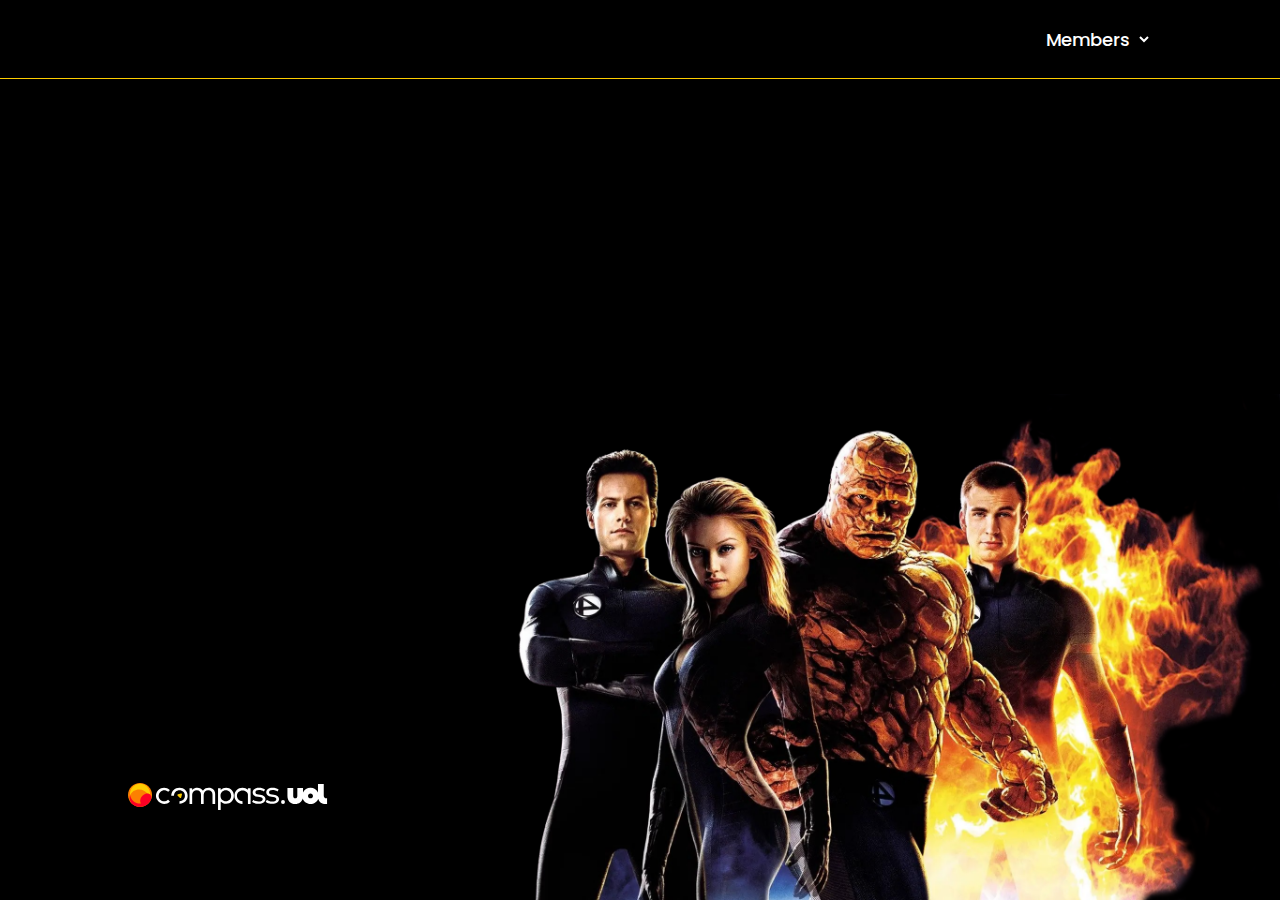
<file: index.html>
<!DOCTYPE html>
<html lang="pt-Br">
  <head>
    <meta charset="UTF-8">
    <meta name="viewport" content="width=device-width, initial-scale=1.0">
    <title>Squad 6 | Portfolio</title>
    <link rel="icon" href="assets/favicon.ico" type="image/x-icon">
    <link href='https://unpkg.com/boxicons@2.1.4/css/boxicons.min.css'
      rel='stylesheet'>
    <link rel="stylesheet" href="style.css">
  </head>
  <body>
    <header class="header">
      <a href class="logo">Squad 6 <strong>|</strong> Portfolio<strong>.</strong></a>
      <nav class="navbar">
        <select name="members" id="members">
          <option value="members">Members</option>
          <option value="davi">Davi</option>
          <option value="felipe">Felipe</option>
          <option value="fernanda">Fernanda</option>
          <option value="luan">Luan</option>
        </select>
        <div class="menu-button-container">
          <img id="menu" src="assets/menu.png" alt="Icone de menu">
        </div>
        <div class="menu-mobile">
          <img class="close-menu" src="assets/close.png"
            alt="Botão de X para fechar">
          <a href="davi/index.html" class="button-menu">Davi</a>
          <a href="felipe/index.html" class="button-menu">Felipe</a>
          <a href="fernanda/index.html" class="button-menu">Fernanda</a>
          <a href="luan/index.html" class="button-menu">Luan</a>
        </div>
      </nav>
    </header>

    <section class="home">

      <div class="home-content">
        <h1>Hi, we are the</h1>
        <h1><strong>not</strong> fantastic four!</h1>
        <p>We are part of Hybrid Mobile Journey (React Native) - AWS
          Cloud Context, powered by Compass.UOL!
          Here you can follow our entire journey within
          the scholarship program.
        </p>

        <a href="#" class="btn">Our Projects</a>
      </div>

      <img id="cover" src="assets/squad.png" alt>

      <img id="logo" src="assets/compass.svg" alt>
    </section>
    <script src="script-main.js"></script>
  </body>
</html>
</file>
<file: style.css>
@import url("https://fonts.googleapis.com/css?family=Poppins:400,500,600,700&display=swap");

* {
  margin: 0;
  padding: 0;
  box-sizing: border-box;
  font-family: "Poppins", sans-serif;
}

body {
  background: #000000;
  color: #fff;
}

.header {
  position: flex;
  top: 0;
  left: 0;
  width: 100%;
  padding: 20px 10%;
  background: #000000;
  display: flex;
  justify-content: space-between;
  align-items: center;
  z-index: 100;
  border-bottom: 1px solid #fece00;
  position: fixed;
}

.logo {
  font-size: 25px;
  color: #fff;
  text-decoration: none;
  font-weight: 600;
  cursor: default;
  opacity: 0;
  animation: slideRight 1s ease forwards;
}

.logo > strong {
  color: #fece00;
}

.navbar a {
  display: inline-block;
  font-size: 18px;
  font-weight: 500;
  color: #fff;
  text-decoration: none;
  margin-left: 35px;
  transition: 0.3s;
  opacity: 0;
  animation: slideTop 0.5s ease forwards;
  animation-delay: calc(0.2s * var(--i));
}

#members {
  font-size: 18px;
  font-weight: 500;
  width: 110px;
  background-color: #000000;
  color: #fff;
  border: none;
}

#members:hover,
#members:focus {
  color: #fece00;
  outline: none;
}

#members option {
  background-color: #000000;
}

#members option:first-child {
  display: none;
}

#members option::selection {
  background-color: yellow;
  color: black;
}

.navbar a:hover {
  color: #fece00;
}

.home {
  position: relative;
  width: 100%;
  height: 100vh;
  display: flex;
  justify-content: space-between;
  align-items: center;
  padding: 70px 10%;
}

.home-content {
  width: 600px;
}

.home-content h1 {
  font-size: 56px;
  font-weight: 700;
  margin: -3px 0;
  opacity: 0;
  animation: slideRight 1s ease forwards;
  animation-delay: 1s;
}

.home-content h1 strong {
  color: #fece00;
}

.home-content p {
  font-size: 16px;
  opacity: 0;
  animation: slideLeft 1s ease forwards;
  animation-delay: 1s;
  text-align: left;
}

#cover {
  max-width: 1200px;
  position: absolute;
  bottom: 0;
  right: 0;
  z-index: -100;
}

#logo {
  position: absolute;
  bottom: 10%;
  left: 10%;
  width: 200px;
  background: transparent;
  z-index: 100;
}

.btn {
  display: inline-block;
  margin-top: 1.25rem;
  padding: 12px 28px;
  background: transparent;
  border-radius: 10px;
  /* box-shadow: 0px 0px 200px 1px rgba(254, 206, 0, 1); */
  box-shadow: 0 0 10px #fece00;
  font-size: 16px;
  color: #fece00;
  letter-spacing: 1px;
  text-decoration: none;
  font-weight: 600;
  opacity: 0;
  animation: slideTop 1s ease forwards;
  animation-delay: 2s;
  border: #fece00 1px solid;
}

.btn:hover {
  color: black;
  background-color: #fece00;
  transition: color 0.3s ease-in-out;
  transition: background-color 0.3s ease-in-out;
}

@media (min-width: 768px) {
  #menu,
  .menu-mobile {
    display: none;
  }
}

@media (max-width: 1366px) {
  #cover {
    max-width: 900px;
  }

  .home-content h1 {
    font-size: 40px;
  }
}

@media (max-width: 768px) {
  #cover {
    max-width: 400px;
    bottom: 0;
    position: fixed;
  }

  #logo {
    background-color: #000000;
    border-radius: 5px;
    width: 130px;
    bottom: 2%;
    left: auto;
    position: fixed;
  }

  .home {
    flex-direction: column;
    margin-top: 4rem;
    height: 576px;
  }

  .home-content {
    width: 100%;
  }

  .home-content h1 {
    font-size: 25px;
  }

  .home-content p {
    font-size: 0.845rem;
    margin-top: 0.94rem;
  }

  .btn {
    margin-top: 2rem;
    width: 155px;
    height: 2.815rem;
    font-size: 0.845rem;
  }

  .logo {
    font-size: 1.25rem;
  }

  .navbar a {
    display: none;
  }

  #members {
    display: none;
  }

  #menu {
    width: 30px;
    display: block;
    cursor: pointer;
    animation: slideLeft 0.3s ease forwards;
    animation-delay: calc(0.3 * var(--i));
  }

  .menu-mobile {
    position: fixed;
    top: 0;
    right: 0;
    width: 50%;
    height: 100%;
    flex-direction: column;
    background-color: rgba(15, 15, 15, 0.829);
    z-index: 9999;
    transition: right 1s ease;
    animation: none;
  }

  .menu-open {
    animation: slideIn 0.5s forwards;
    display: flex;
  }

  .menu-closed {
    animation: slideOut 0.5s forwards;
    display: flex;
  }

  .close-menu {
    cursor: pointer;
  }

  .menu-mobile > img {
    width: 35px;
    position: fixed;
    right: 20%;
    top: 2.7%;
  }

  .menu-mobile > a {
    display: flex;
    justify-content: center;
    align-items: center;
    flex-direction: column;
    color: #fff;
    display: flex;
    position: relative;
    margin-bottom: 20px;
    top: 30%;
    left: -5%;
  }

  .menu-mobile > a:hover,
  .menu-mobile > a:focus {
    color: #fece00;
    outline: none;
  }
}

/* KEYFRAMES ANIMATION */

@keyframes slideRight {
  0% {
    opacity: 0;
    transform: translateX(-100px);
  }

  100% {
    opacity: 1;
    transform: translateX(0);
  }
}

@keyframes slideIn {
  from {
    transform: translateX(100%);
  }
  to {
    transform: translateX(0);
  }
}

@keyframes slideOut {
  from {
    transform: translateX(0);
  }
  to {
    transform: translateX(100%);
  }
}

@keyframes slideLeft {
  0% {
    opacity: 0;
    transform: translateX(100px);
  }

  100% {
    opacity: 1;
    transform: translateX(0);
  }
}

@keyframes slideTop {
  0% {
    opacity: 0;
    transform: translateY(100px);
  }

  100% {
    opacity: 1;
    transform: translateY(0);
  }
}

@keyframes slideBottom {
  0% {
    opacity: 0;
    transform: translateY(-100px);
  }

  100% {
    opacity: 1;
    transform: translateY(0);
  }
}

@keyframes zoomIn {
  0% {
    opacity: 0;
    transform: scale(0);
  }

  100% {
    opacity: 1;
    transform: scale(1);
  }
}

@keyframes floatImage {
  0% {
    transform: translateY(0);
  }

  50% {
    transform: translateY(-24px);
  }

  100% {
    transform: translateY(0);
  }
}
</file>
